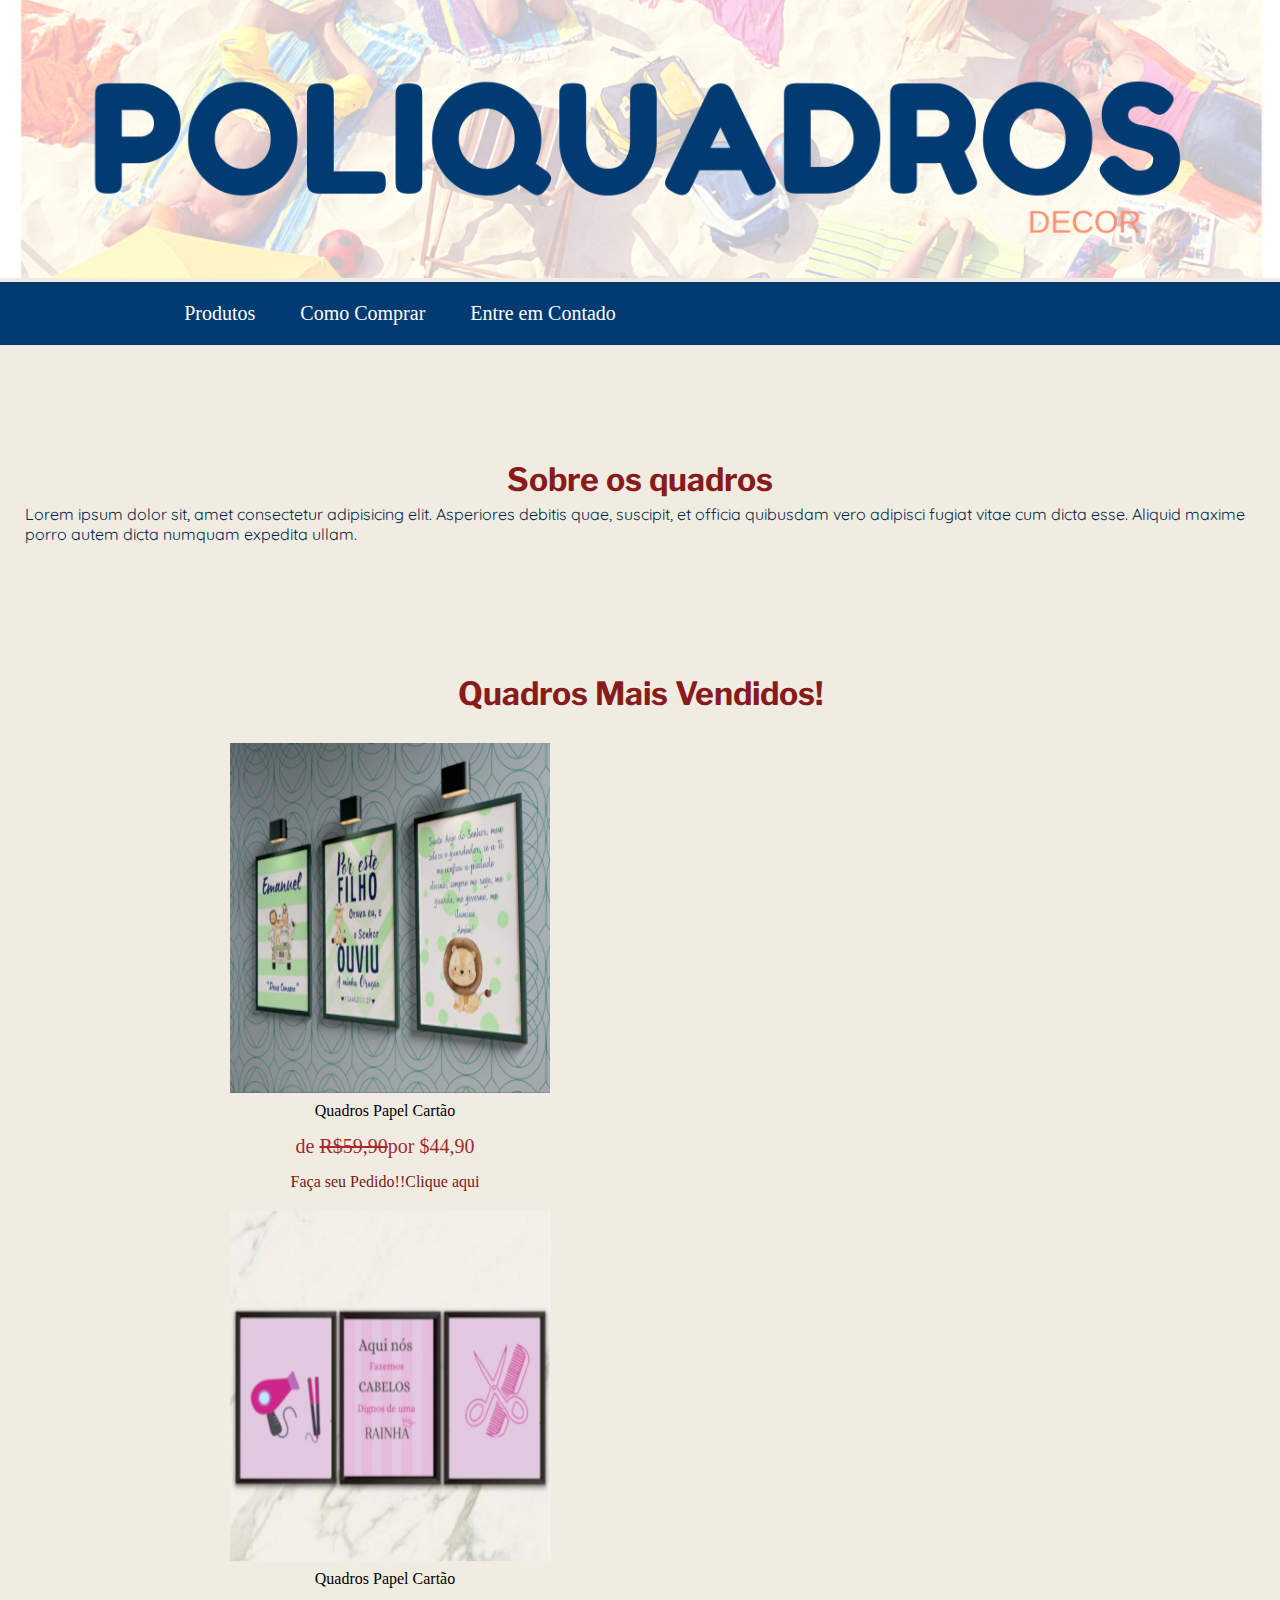
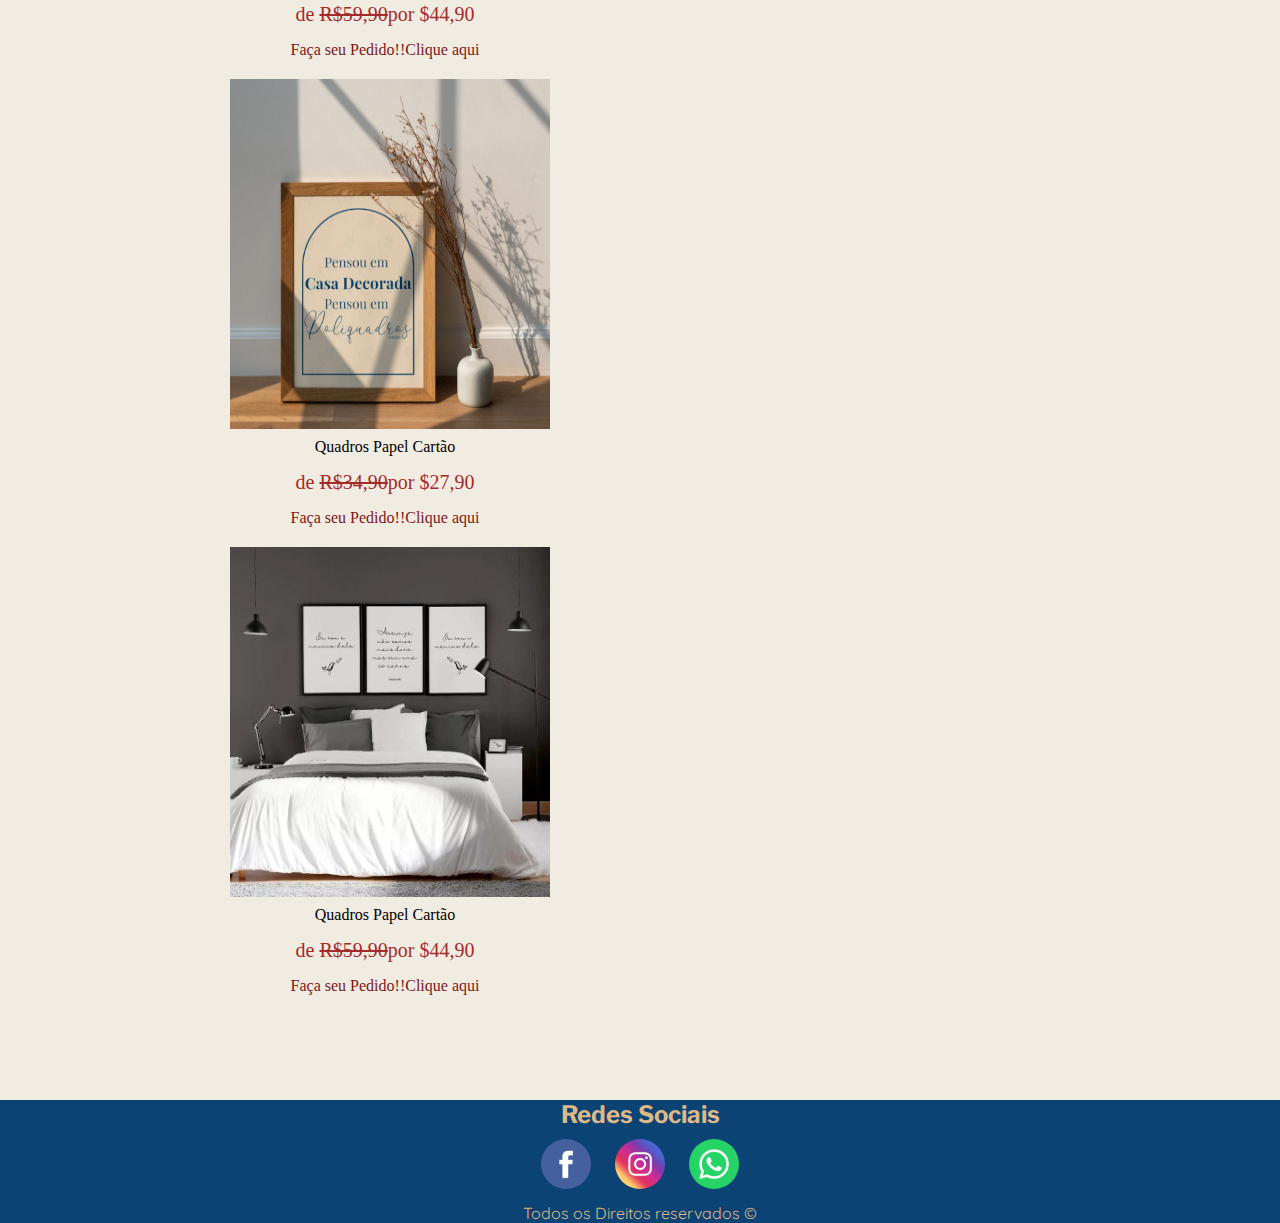
<file: index.html>
<!DOCTYPE html>
<html lang="pt-br">
<head>
    <meta charset="UTF-8">
    <meta http-equiv="X-UA-Compatible" content="IE=edge">
    <meta name="viewport" content="width=device-width, initial-scale=1.0">
    <title>POLIQUADROS</title>
    <link rel="stylesheet" href="estilos/style.css">
</head>
<body>
    <header>
        
        <img src="imagens/POLIQUADROS.png" alt="">
        <nav id="menu-h">
            <ul>
                <li>
                    <a href="index.html">Produtos</a>
                </li>

                <li>
                    <a href="comprar.html">Como Comprar</a>
                </li>
                <li>
                    <a href="contato.html">Entre em Contado</a>
                </li>
            </ul>
        </nav>  
    </header>

    <main>
        <div id="sobre">
            <h1>Sobre os quadros</h1>
            <p> Lorem ipsum dolor sit, amet consectetur adipisicing elit. Asperiores debitis quae, suscipit, et officia quibusdam vero adipisci fugiat vitae cum dicta esse. Aliquid maxime porro autem dicta numquam expedita ullam.</p>
        </div>

        <div id="produtos">
            <h1> Quadros Mais Vendidos! </h1>
            <div id="produto">
                <img src="imagens/quadro01.jpeg" alt="imagem">
                <p>Quadros Papel Cartão</p>
                <p style="font-size: 20px ; color: brown;"> de <s>R$59,90</s>por $44,90</p>
                <a href="#">
                    <p style="color:rgb(122, 24, 24) ;">Faça seu Pedido!!Clique aqui</p>
                </a>
            </div>
            <div id="produto">
                <img src="imagens/quadro02.jpeg" alt="imagem">
                <p>Quadros Papel Cartão</p>
                <p style="font-size: 20px ; color: brown;"> de <s>R$59,90</s>por $44,90</p>
                <a href="#">
                    <p style="color:rgb(122, 24, 24) ;">Faça seu Pedido!!Clique aqui</p>
                </a>
            </div>
            <div id="produto">
                <img src="imagens/quadro03.jpeg" alt="imagem">
                <p>Quadros Papel Cartão</p>
                <p style="font-size: 20px ; color: brown;"> de <s>R$34,90</s>por $27,90</p>
                <a href="#">
                    <p style="color:rgb(122, 24, 24) ;">Faça seu Pedido!!Clique aqui</p>
                </a>
            </div>
            <div id="produto">
                <img src="imagens/quadro04.jpeg" alt="imagem">
                <p>Quadros Papel Cartão</p>
                <p style="font-size: 20px ; color: brown;"> de <s>R$59,90</s>por $44,90</p>
                <a href="#">
                    <p style="color:rgb(122, 24, 24) ;">Faça seu Pedido!!Clique aqui</p>
                </a>
            </div>
        </div>
    </main>

    <footer>
        <h2 style="color:burlywood ;font-family: 'Libre Franklin', sans-serif;"> Redes Sociais</h2>

        <a href="https://www.facebook.com/profile.php?id=100083151081227"><img src="imagens/logo-facebook.jpg" alt="facebook"></a>
        <a href="https://www.instagram.com/poliquadrosdecor/"><img src="imagens/logo-instagram.jpg" alt="instagram"></a>
        <a href=""><img src="imagens/whatsapp-large.png" alt=""></a>
        <p style="color:burlywood ;"> Todos os Direitos reservados &copy</p>

    </footer>
    
</body>
</html>
</file>
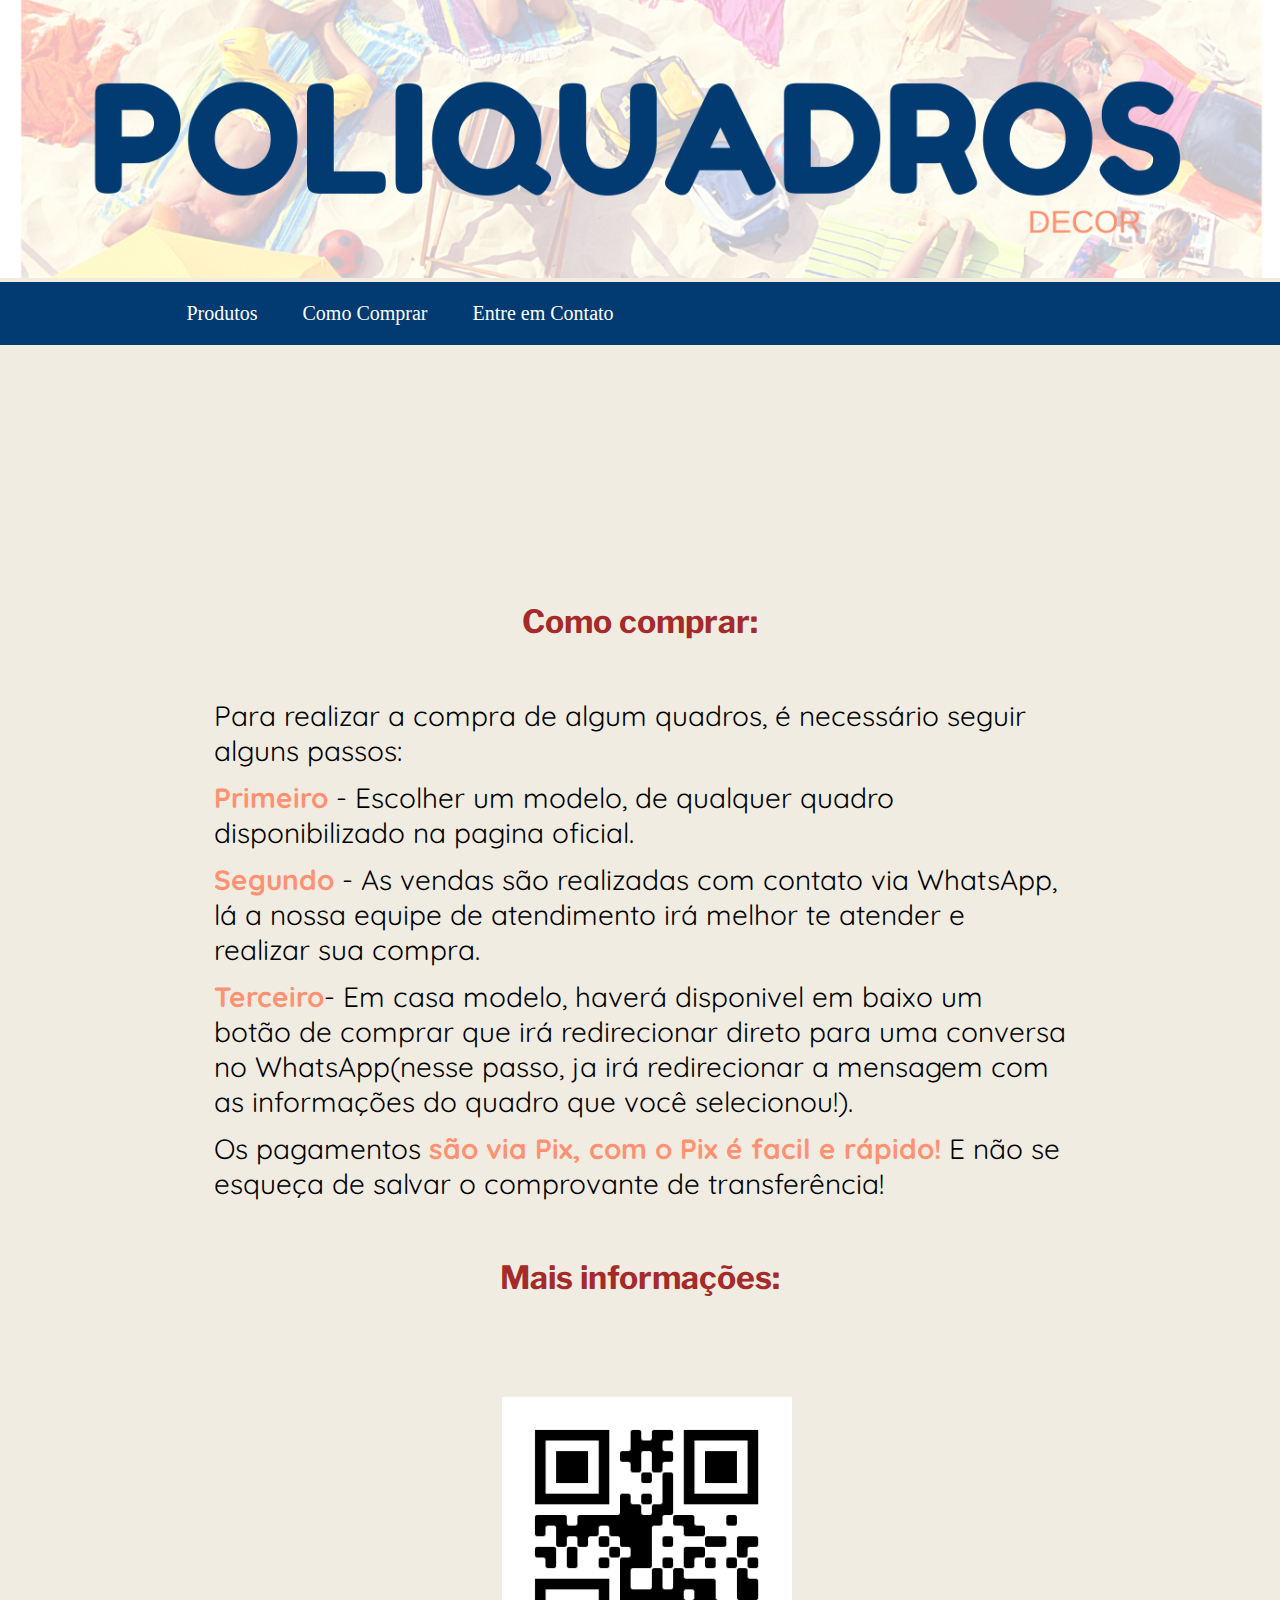
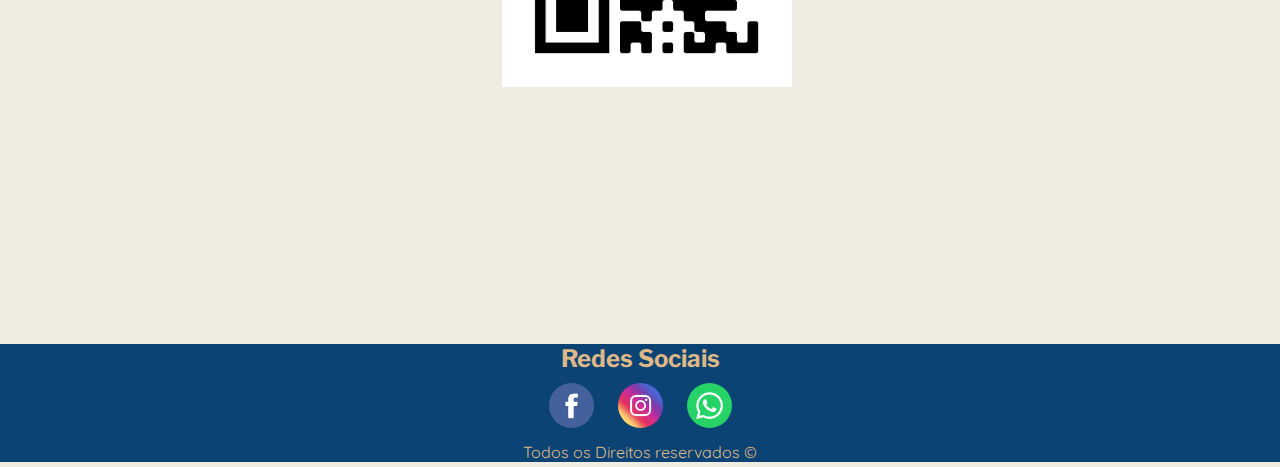
<file: comprar.html>
<!DOCTYPE html>
<html lang="pt-br">
<head>
    <meta charset="UTF-8">
    <meta http-equiv="X-UA-Compatible" content="IE=edge">
    <meta name="viewport" content="width=device-width, initial-scale=1.0">
    <title>Como Comprar</title>
    <link rel="stylesheet" href="estilos/compra.css">
</head>
<body>
        <header>
            <img src="imagens/POLIQUADROS.png" alt="fundo">
    
            <nav id="menu-h">
                <ul>
                    <li>
                        <a href="index.html">Produtos</a>
                    </li>
    
                    <li>
                        <a href="comprar.html">Como Comprar</a>
                    </li>
                    <li>
                        <a href="contato.html">Entre em Contato</a>
                    </li>
                </ul>
            </nav>  
        </header>

        <main>

            <h1>Como comprar:</h1>
            <p>
                Para realizar a compra de algum quadros, é necessário seguir alguns passos:
            </p>
            <p>
                <b>Primeiro</b> - Escolher um modelo, de qualquer quadro disponibilizado na pagina oficial.
            </p>
            <p>
                <b>Segundo</b> - As vendas são realizadas com contato via WhatsApp, lá a nossa equipe de atendimento irá melhor te atender e realizar sua compra.
            </p>
            <p> 
                <b>Terceiro</b>- Em casa modelo, haverá disponivel em baixo um botão de comprar que irá redirecionar direto para uma conversa no WhatsApp(nesse passo, ja irá redirecionar a mensagem com as informações do quadro que você selecionou!).
            </p>
            <p>
                Os pagamentos <b>são via Pix, com o Pix é facil e rápido!</b> E não se esqueça de salvar o comprovante de transferência!
            </p>


            <div>
                <h1>Mais informações:</h1>
                <img src="imagens/frame.png" alt="QrCode">
            </div>
        </main>

        <footer>
            <h2 style="color:burlywood ;font-family: 'Libre Franklin', sans-serif;"> Redes Sociais</h2>
    
            <a href="https://www.facebook.com/profile.php?id=100083151081227"><img src="imagens/logo-facebook.jpg" alt="facebook"></a>
            <a href="https://www.instagram.com/poliquadrosdecor/"><img src="imagens/logo-instagram.jpg" alt="instagram"></a>
            <a href=""><img src="imagens/whatsapp-large.png" alt=""></a>
            <p style="color:burlywood ;"> Todos os Direitos reservados &copy</p>
    
        </footer>


    
</body>
</html>
</file>
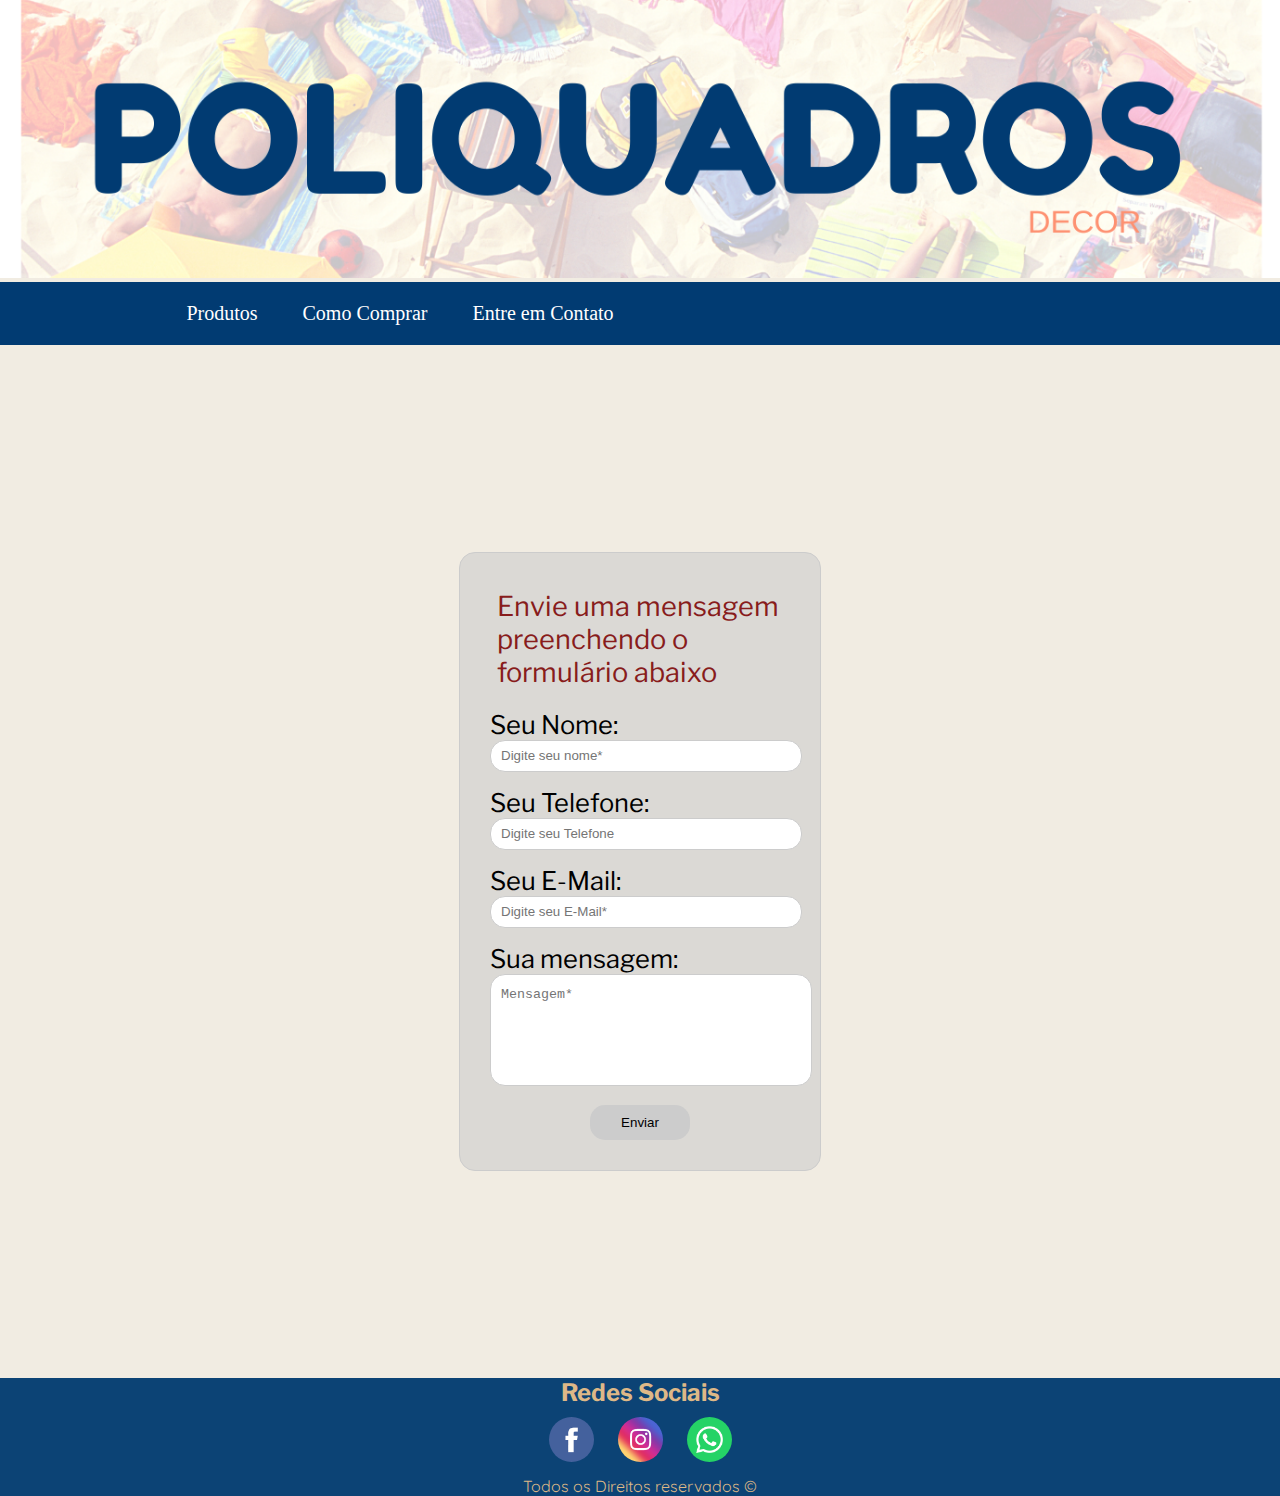
<file: contato.html>
<!DOCTYPE html>
<html lang="pt-br">
<head>
    <meta charset="UTF-8">
    <meta http-equiv="X-UA-Compatible" content="IE=edge">
    <meta name="viewport" content="width=device-width, initial-scale=1.0">
    <title>Como Comprar</title>
    <link rel="stylesheet" href="estilos/contato.css">
</head>
<body>
        <header>
            <img src="imagens/POLIQUADROS.png" alt="fundo">
    
            <nav id="menu-h">
                <ul>
                    <li>
                        <a href="index.html">Produtos</a>
                    </li>
    
                    <li>
                        <a href="comprar.html">Como Comprar</a>
                    </li>
                    <li>
                        <a href="contato.html">Entre em Contato</a>
                    </li>
                </ul>
            </nav>  
        </header>

        <main>

            <form action="https://api.sheetmonkey.io/form/dv9QnoeRhLjL5Ux7gRXTgP" method="post">
                 <p> Envie uma mensagem preenchendo o formulário abaixo</p>
        
                 <div class="field">
                  <label for="nome">Seu Nome:</label>
                  <input type="text" id="nome" name="nome" placeholder="Digite seu nome*" required>
                 </div>
        
                <div class="field">
                 <label for="telefone">Seu Telefone:</label>
                 <input type="text" id="telefone" name="telefone" placeholder="Digite seu Telefone">
                 </div>

                <div class="field">
                 <label for="email">Seu E-Mail:</label>
                 <input type="email" id="email" name="email" placeholder="Digite seu E-Mail*" required>
                </div>        
                <!-- <div class="field radiobox"> 
                    <span>Deseja receber nossas novidades?</span>
                    <input type="radio" name="novidades" id="sim" value="sim" checked><label for="sim">Sim</label>
                    <input type="radio" name="novidades" id="nao" value="nao"><label for="nao">Não</label>
                </div> -->
                <div class="field">
                 <label for="mensagem">Sua mensagem:</label>
                 <textarea name="mensagem" id="mensagem" placeholder="Mensagem*" required></textarea>
                </div>

        <input type="submit" name="acao" value="Enviar">
    </form>

            
        </main>

        <footer>
            <h2 style="color:burlywood ;font-family: 'Libre Franklin', sans-serif;"> Redes Sociais</h2>
    
            <a href="https://www.facebook.com/profile.php?id=100083151081227"><img src="imagens/logo-facebook.jpg" alt="facebook"></a>
            <a href="https://www.instagram.com/poliquadrosdecor/"><img src="imagens/logo-instagram.jpg" alt="instagram"></a>
            <a href=""><img src="imagens/whatsapp-large.png" alt=""></a>
            <p style="color:burlywood ;"> Todos os Direitos reservados &copy</p>
    
        </footer>


    
</body>
</html>
</file>
<file: estilos/style.css>
@charset "UFT-8";
@import url('https://fonts.googleapis.com/css2?family=Comfortaa:wght@300&family=Fredoka+One&family=Libre+Franklin:wght@100&family=Oswald&family=Passion+One&family=Sriracha&display=swap');
@import url('https://fonts.googleapis.com/css2?family=Quicksand:wght@300&display=swap');


*{
    margin: 0px;
    padding: 0px;

}
body{
    background-color: #f1ece2;
}
h1{
    font-family: 'Libre Franklin', sans-serif;
}

p{
    font-family: 'Quicksand', sans-serif;
}


header{
    padding-top: 0px;
    margin-bottom: 100px;
}
header img{
    height: 100%;
    width: 100%;
}


#menu-h{
    background-color:#013B72;
    text-align: center;
}

#menu-h ul {
    max-width: 800px;
    list-style: none;
    padding: 0;
}

#menu-h ul li {
    display: inline;
    text-align: center;
}

#menu-h ul li a {
    color: #FFF;
    padding: 20px;
    display: inline-block;
    text-decoration: none;
    transition: background .4s;
}

#menu-h ul li a:hover {
    background-color:#FE9171;
}

#menu-h ul li:last-child a {
    text-align: right;
}
main{
    border: 10px solid rgba(255, 255, 255, 0);
    margin: 15px;
}

#sobre h1{
    color: rgb(136, 28, 28);
    text-align: center;
    padding: 5px;
}
#sobre p{
    color:#032646;
}

#produtos h1{
    color: rgb(136, 28, 28);
    padding-top: 50px;
    text-align: center;
    margin: 10px;
}

#produtos p{
    padding-top: 5px;
    padding-bottom: 10px;
    text-align: center;
    font-family: Georgia, 'Times New Roman', Times, serif
}

#produtos img{
    display: inline-block;
    padding-top: 20px;
    width: 320px;
    height: 350px;
    margin-left: 10px;
    align-items: center;
}
#produtos img:hover{
    -webkit-transform: scale(1.1);
   transform: scale(1.1);
}

#produtos a{
    font-family: 'Gill Sans', 'Gill Sans MT', Calibri, 'Trebuchet MS', sans-serif;
    text-decoration: none;
}

#produto{
    display: inline-block;
    width: 320px;
    height: 350px;
    text-align: center;
    align-items: center;
    margin-left: 10px; 
}

a p:hover{
    color: #FE9171;
    text-decoration: underline;
    background-color: rgba(255, 208, 106, 0.123);
    border-radius: 50px;
    
}

@media (min-width: 1025px){
    
    #menu-h{
        text-align: center;
        align-items: center;
        font-size: 20px;
    
    }


    #produto{
        display: inline-block;
        width: 540px;
        height: 400px;
        text-align: center;
        align-items: center;
    }


    #produtos{
        margin: 80px;
        align-items: center;
    }

    #produtos a{
        font-family: 'Gill Sans', 'Gill Sans MT', Calibri, 'Trebuchet MS', sans-serif;
        text-decoration: none;
    }

    a p:hover{
        color: #FE9171;
        text-decoration: underline;
        background-color: rgba(255, 208, 106, 0.123);
        border-radius: 50px;
        
    }





}











footer{
    text-align: center;
    background-color: #0c4375;
    color: #000000;
    margin-bottom: 0px;
}
footer img{
    width: 50px;
    height: 50px;
    border-radius: 50%;
    padding: 10px;
}

footer img:hover{
    width: 55px;
    height: 55px;
    transition: 0.3s;

}
</file>
<file: estilos/compra.css>
@charset "UFT-8";
@import url('https://fonts.googleapis.com/css2?family=Comfortaa:wght@300&family=Fredoka+One&family=Libre+Franklin:wght@100&family=Oswald&family=Passion+One&family=Sriracha&display=swap');
@import url('https://fonts.googleapis.com/css2?family=Quicksand:wght@300&display=swap');


*{
    margin: 0px;
    padding: 0px;

}
body{
    background-color: #f1ece2;
}
h1{
    font-family: 'Libre Franklin', sans-serif;
}

p{
    font-family: 'Quicksand', sans-serif;
}


header{
    padding-top: 0px;
    margin-bottom: 100px;
}
header img{
    height: 100%;
    width: 100%;
}


#menu-h{
    background-color:#013B72;
    text-align: center;
}

#menu-h ul {
    max-width: 800px;
    list-style: none;
    padding: 0;
}

#menu-h ul li {
    display: inline;
    text-align: center;
}

#menu-h ul li a {
    color: #FFF;
    padding: 20px;
    display: inline-block;
    text-decoration: none;
    transition: background .4s;
}

#menu-h ul li a:hover {
    background-color:#FE9171;
}

#menu-h ul li:last-child a {
    text-align: right;
}

main{
    margin: 10px;
    padding: 15px;
}


main h1{
    font-family: 'Libre Franklin', sans-serif;
    text-align: center;
    padding: 50px;
    color:#a52a2a;
}
main p{
    font-size: 20px;
    padding: 5px;
}

b{
    color: #FE9171;
}



div img{
    height: 290px;
    width: 290px;
    align-items: center;
    margin: 50px;
}


@media (min-width: 1025px){
    
    #menu-h{
        text-align: center;
        align-items: center;
        font-size: 20px;
    
    }

    main p{
        font-size: 28px;
        margin: 2px;
    }

    main{
        margin: 15%;
    }

    div img{
        display: block;
        margin-left: 295px;
    }


}










footer{
    text-align: center;
    background-color: #0c4375;
    color: #000000;
    margin-bottom: 5px;
}
footer img{
    width: 45px;
    height: 45px;
    border-radius: 50%;
    padding: 10px;
    display: inline-block;
}

footer img:hover{
    width: 55px;
    height: 55px;
    transition: 0.3s;
}
</file>
<file: estilos/contato.css>
@charset "UFT-8";
@import url('https://fonts.googleapis.com/css2?family=Comfortaa:wght@300&family=Fredoka+One&family=Libre+Franklin:wght@100&family=Oswald&family=Passion+One&family=Sriracha&display=swap');
@import url('https://fonts.googleapis.com/css2?family=Quicksand:wght@300&display=swap');


*{
    margin: 0px;
    padding: 0px;

}
body{
    background-color: #f1ece2;
}
h1{
    font-family: 'Libre Franklin', sans-serif;
    color: rgb(136, 28, 28);
}

p{
    font-family: 'Quicksand', sans-serif;
}


header{
    padding-top: 0px;
    margin-bottom: 100px;
}
header img{
    height: 100%;
    width: 100%;
}


#menu-h{
    background-color:#013B72;
    text-align: center;
}

#menu-h ul {
    max-width: 800px;
    list-style: none;
    padding: 0;
}

#menu-h ul li {
    display: inline;
    text-align: center;
}

#menu-h ul li a {
    color: #FFF;
    padding: 20px;
    display: inline-block;
    text-decoration: none;
    transition: background .4s;
}

#menu-h ul li a:hover {
    background-color:#FE9171;
}

#menu-h ul li:last-child a {
    text-align: right;
}

main{
    margin-bottom: 400px;
    padding: 15px;
}


main h1{
    font-family: 'Libre Franklin', sans-serif;
    text-align: center;
    padding: 50px;
    color: burlywood;
}
main p{
    font-size: 20px;
    padding: 5px;
}

b{
    color: #FE9171;
}



div img{
    height: 290px;
    width: 290px;
    align-items: center;
    margin: 50px;
}


.fiel, .field span{
    width: auto;
    }

form, input {
    max-width: 300px;
}


@media (min-width: 1025px){
    
    #menu-h{
        text-align: center;
        align-items: center;
        font-size: 20px;
    
    }

    main p{
        font-size: 28px;
        margin: 2px;
    }

    main{
        margin: 15%;
    }

    div img{
        display: block;
        margin-left: 295px;
    }


}


form h1{
    color:rgb(16, 16, 119);
}

form{
    width: 400px;
    padding: 30px;
    border:1px solid #ccc;
    margin: 0 auto;
    border-radius: 1em;
    background-color: rgba(204, 204, 204, 0.61);
}

form p{
    width: 100%;
    font-size: 1.7em;
    color: rgb(136, 28, 28);
    font-family:'Libre Franklin', sans-serif;
}

label{
    font-size: 1.5em;
    color:black;
    font-family:'Libre Franklin', sans-serif;
}

.field{
    width: 100%;
    margin: 15px 0;
    font-size: 17px;
    color:black;
    font-family:'Libre Franklin', sans-serif;

}


.field span{
    padding-left: 10px;
    font-size: 1.1em;
    display: block;
    width: 100%;
}

.radiobox label {
    width: auto;
    display: inline-block;
    font-size: 15px;
    color:black;
    font-family:'Libre Franklin', sans-serif;

}


input[type=text],
input[type=email],

textarea{
    width: 100%;
    padding-left: 10px;
    height: 30px;
    line-height: 30px;
    border-radius: 15px;
    border: 1px solid #ccc;
    outline: none;
}


input#nao{
    margin-left: 30px;
}


textarea{
    line-height: 20px;
    padding: 10px;
    height: 90px;
    resize: none;
}


input[type=submit]{
    display: block;
    background-color: #ccc;
    height: 35px;
    border: none;
    outline: 0;
    cursor: pointer;
    width: 100px;
    margin: 0 auto;
    text-align: center;
    border-radius: 15px;
}





footer{
    text-align: center;
    background-color: #0c4375;
    color: #000000;
    margin-bottom: 0px;
}
footer img{
    width: 45px;
    height: 45px;
    border-radius: 50%;
    padding: 10px;
    display: inline-block;
}

footer img:hover{
    width: 55px;
    height: 55px;
    transition: 0.3s;
}
</file>
